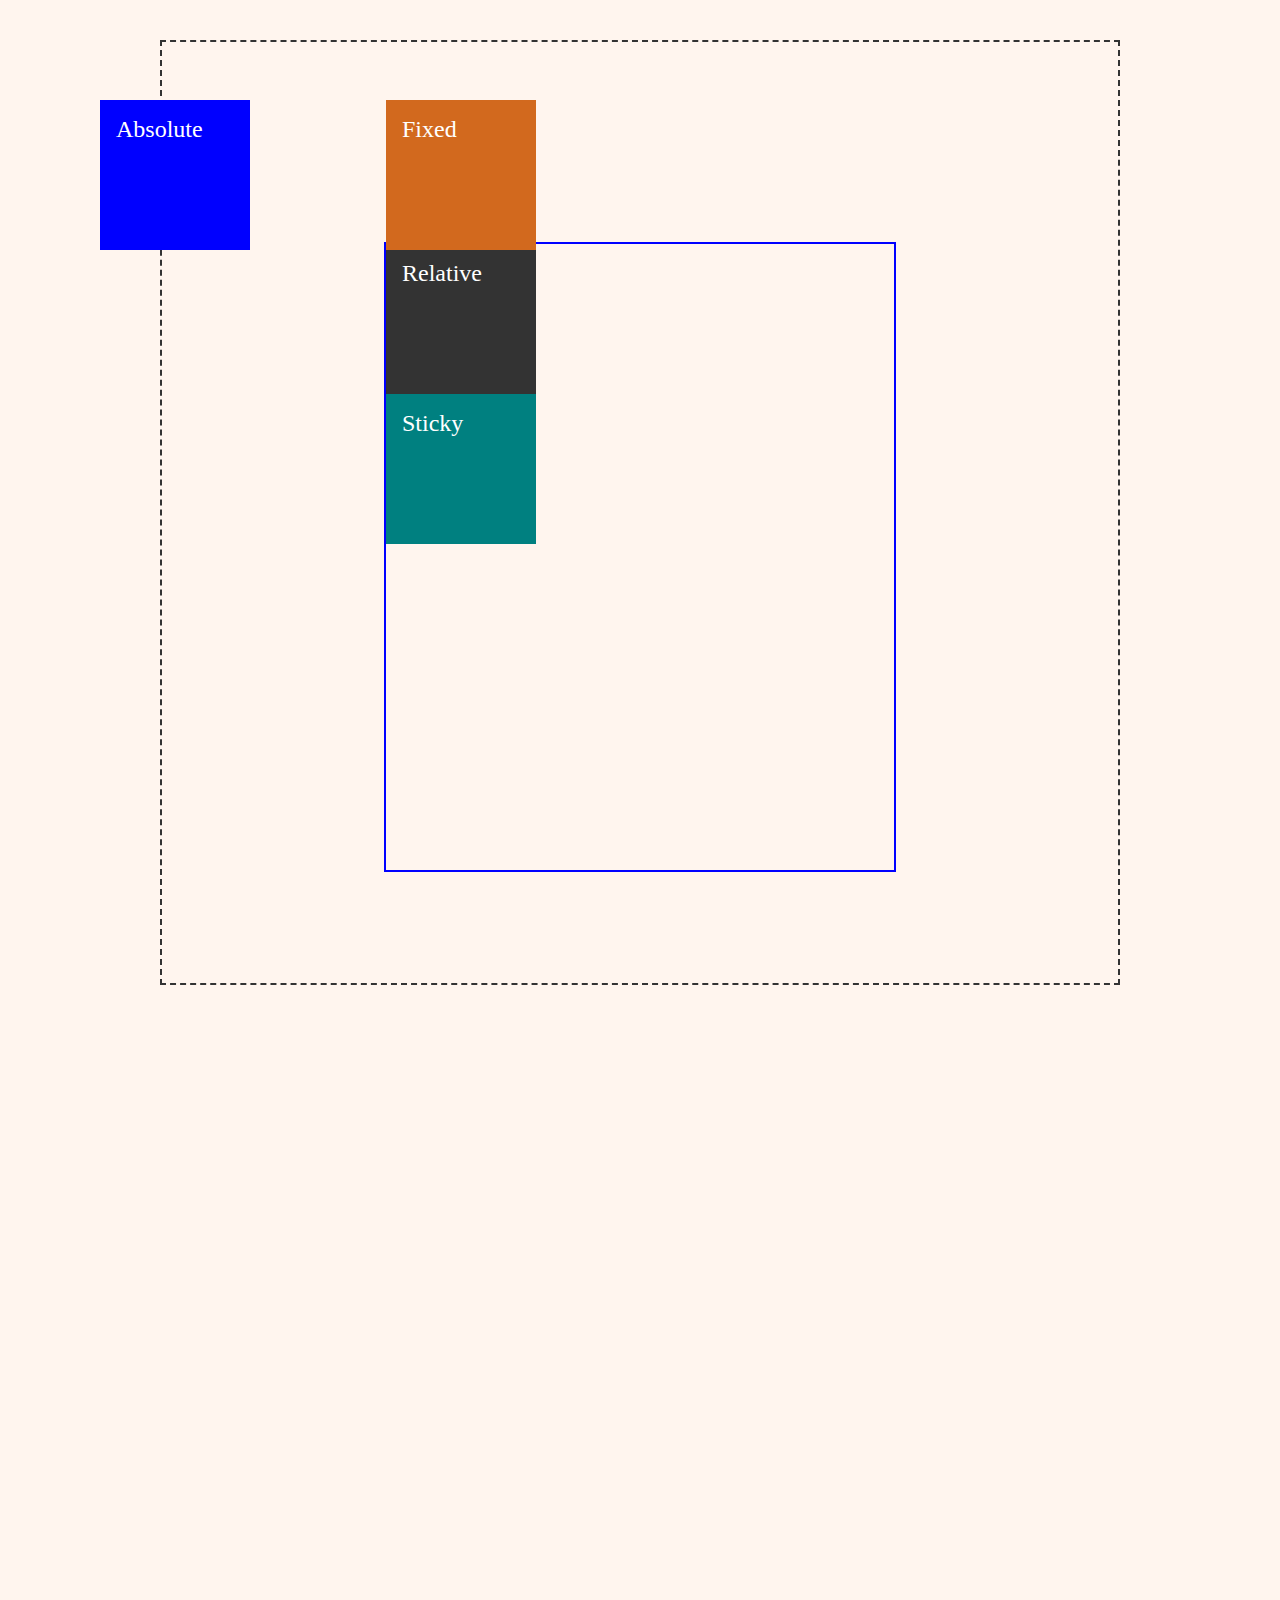
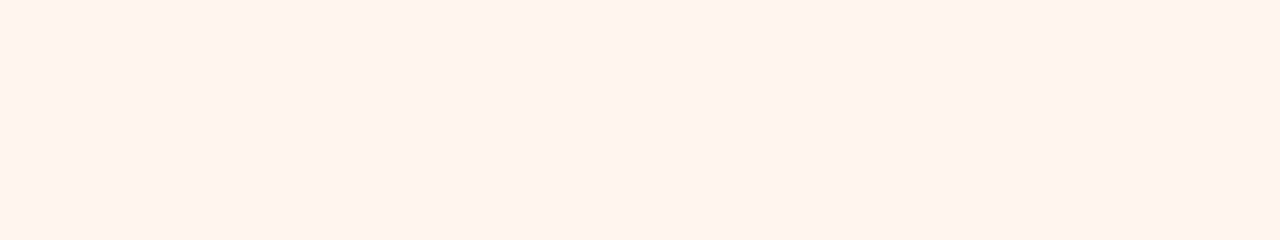
<file: index.html>
<html lang="en">
<head>
    <meta charset="UTF-8">
    <meta name="viewport" content="width=device-width, initial-scale=1.0">
    <title>Position</title>
    <link rel="stylesheet" href="styles/style.css">

</head>
<body>
    <div class="outer-container">
        <div class="inner-container">
            <div class="box absolute">
                <p>Absolute</p>
            </div>
            <div class="box relative">
                <p>Relative</p>
            </div>
            <div class="box fixed">
                <p>Fixed</p>
            </div>
            <div class="box sticky">
                <p>Sticky</p>
            </div>
        </div>
    </div>
</body>
</html>
</file>
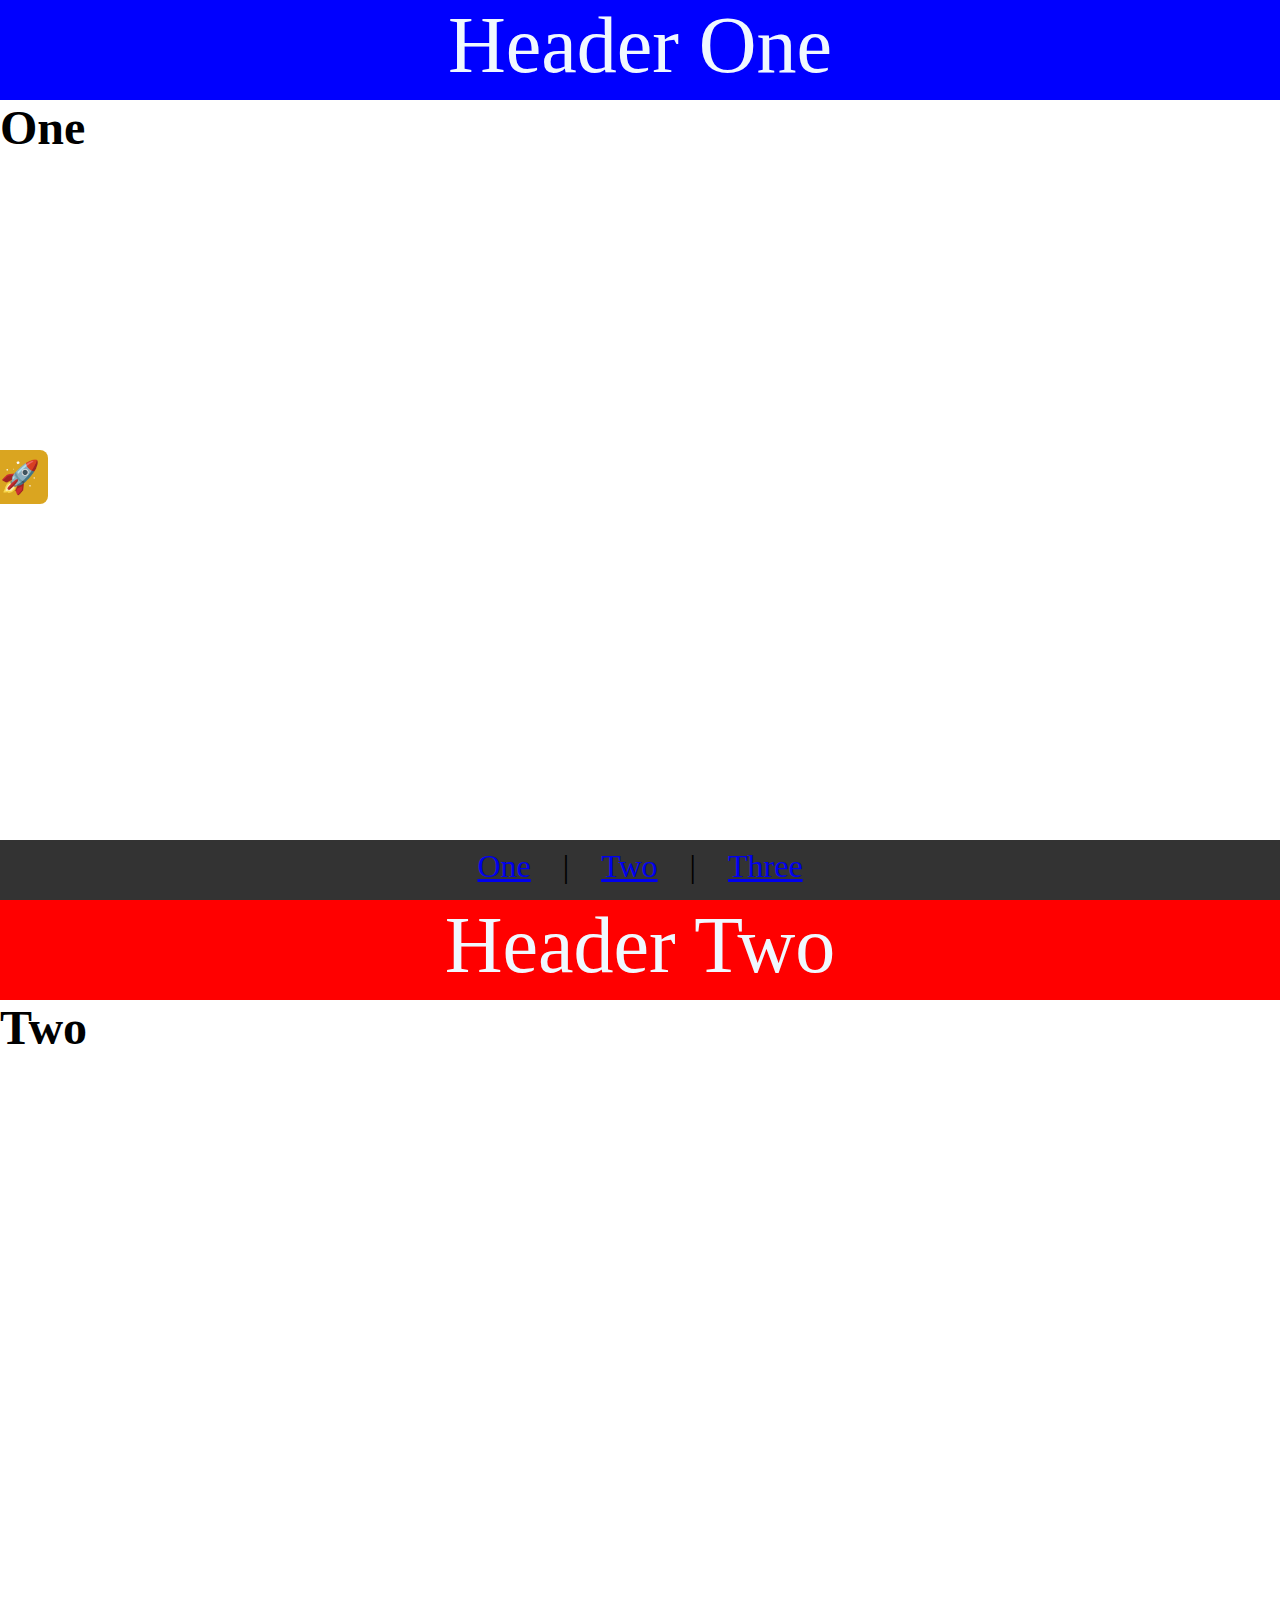
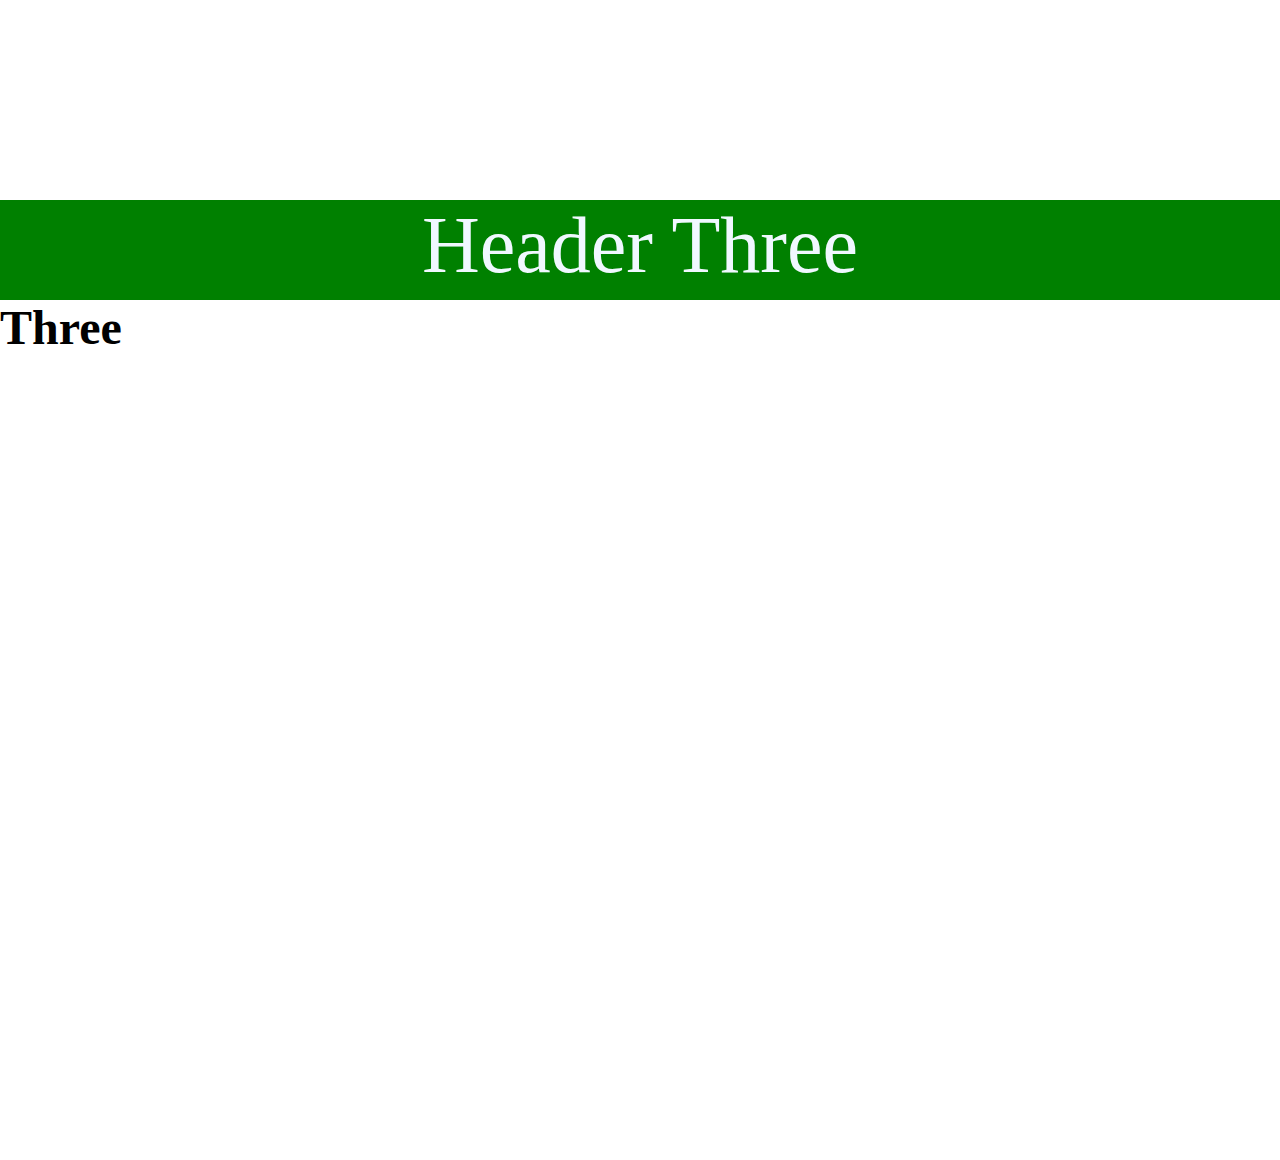
<file: PostitionUseCase/index.html>
<html lang="en">
<head>
    <meta charset="UTF-8">
    <meta name="viewport" content="width=device-width, initial-scale=1.0">
    <title>Use Case</title>
    <link rel="stylesheet" href="../styles/use_case.css">
</head>
<body>
    <button class="social">&#128640;</button>
    <section id="one">
        <header class="blue">Header One</header>
        <h2>One</h2>
    </section>
    <section id="two">
        <header class="red">Header Two</header>
        <h2>Two</h2>
    </section>
    <section id="three">
        <header class="green">Header Three</header>
        <h2>Three</h2>
    </section>
    <footer>
        <a href="#one">One</a> |
        <a href="#two">Two</a> |
        <a href="#three">Three</a>
    </footer>
</body>
</html>
</file>
<file: styles/style.css>
* {
    margin: 0;
    padding: 0;
    box-sizing: border-box;
}
body {
    font-family: 'Times New Roman', Times, serif;
    font-size: 1.5rem;
    background-color: seashell;
    min-height: 200vh;
    /* position: relative; */
    
}
.outer-container {
    border: 2px dashed #333;
    width: 75vw;
    height: 105vh;
    margin: 40px auto;
    /* position: relative; */
    
}
.inner-container {
    border: 2px solid #00f; 
    width: 40vw;
    height: 70vh;
    margin: 200px auto;   
    /* position: relative; */
}
.box {
    width: 150px;
    height: 150px;
    color: #fff;
    padding: 1rem;
    
}
.absolute {
    background-color: #00f;
    position: absolute;
    top: 100px;
    left: 100px;
    z-index: 1;
}
.relative {
    background-color: #333;
    position: relative;
        
}
.fixed {
    background-color: chocolate;
    position: fixed;
    top: 100;

}
.sticky {
    background-color: teal;
    position: sticky;
    top: 0;
}
</file>
<file: styles/use_case.css>
* {
    margin: 0;
    padding: 0;
    box-sizing: border-box;
}
html {
    scroll-behavior: smooth;
    transition: 1s all ease;
}
body {
    font-size: 2rem;
    font-family: 'Times New Roman', Times, serif;
    
}
section {
    height: 100vh;

}
header {
    height: 100px;
    color: aliceblue;
    font-size: 5rem;
    text-align: center;
    position: sticky;
    top: 0;
}
footer > a:visited {
    color: aliceblue;
}
footer > a {
    padding-left: 1.5rem;
    padding-right: 1.5rem;
}
.blue {
    background-color:blue;
}
.red {
    background-color: red;
}
.green {
    background-color: green;
}
footer {
    background-color: #333;
    position: sticky;
    bottom: 0;
    text-align: center; 
    height: 60px; 
    padding: .5rem;  
}
button {
    background-color: goldenrod;
    position: fixed;
    top: 50vh;
    left: -8;
    z-index: 1;
    padding: 8px;
    font-size: 2rem;
    border: none;
    border-radius: .5rem;
}
button:hover {
    cursor: pointer;
    background-color: rgb(234, 192, 42);
}
</file>
